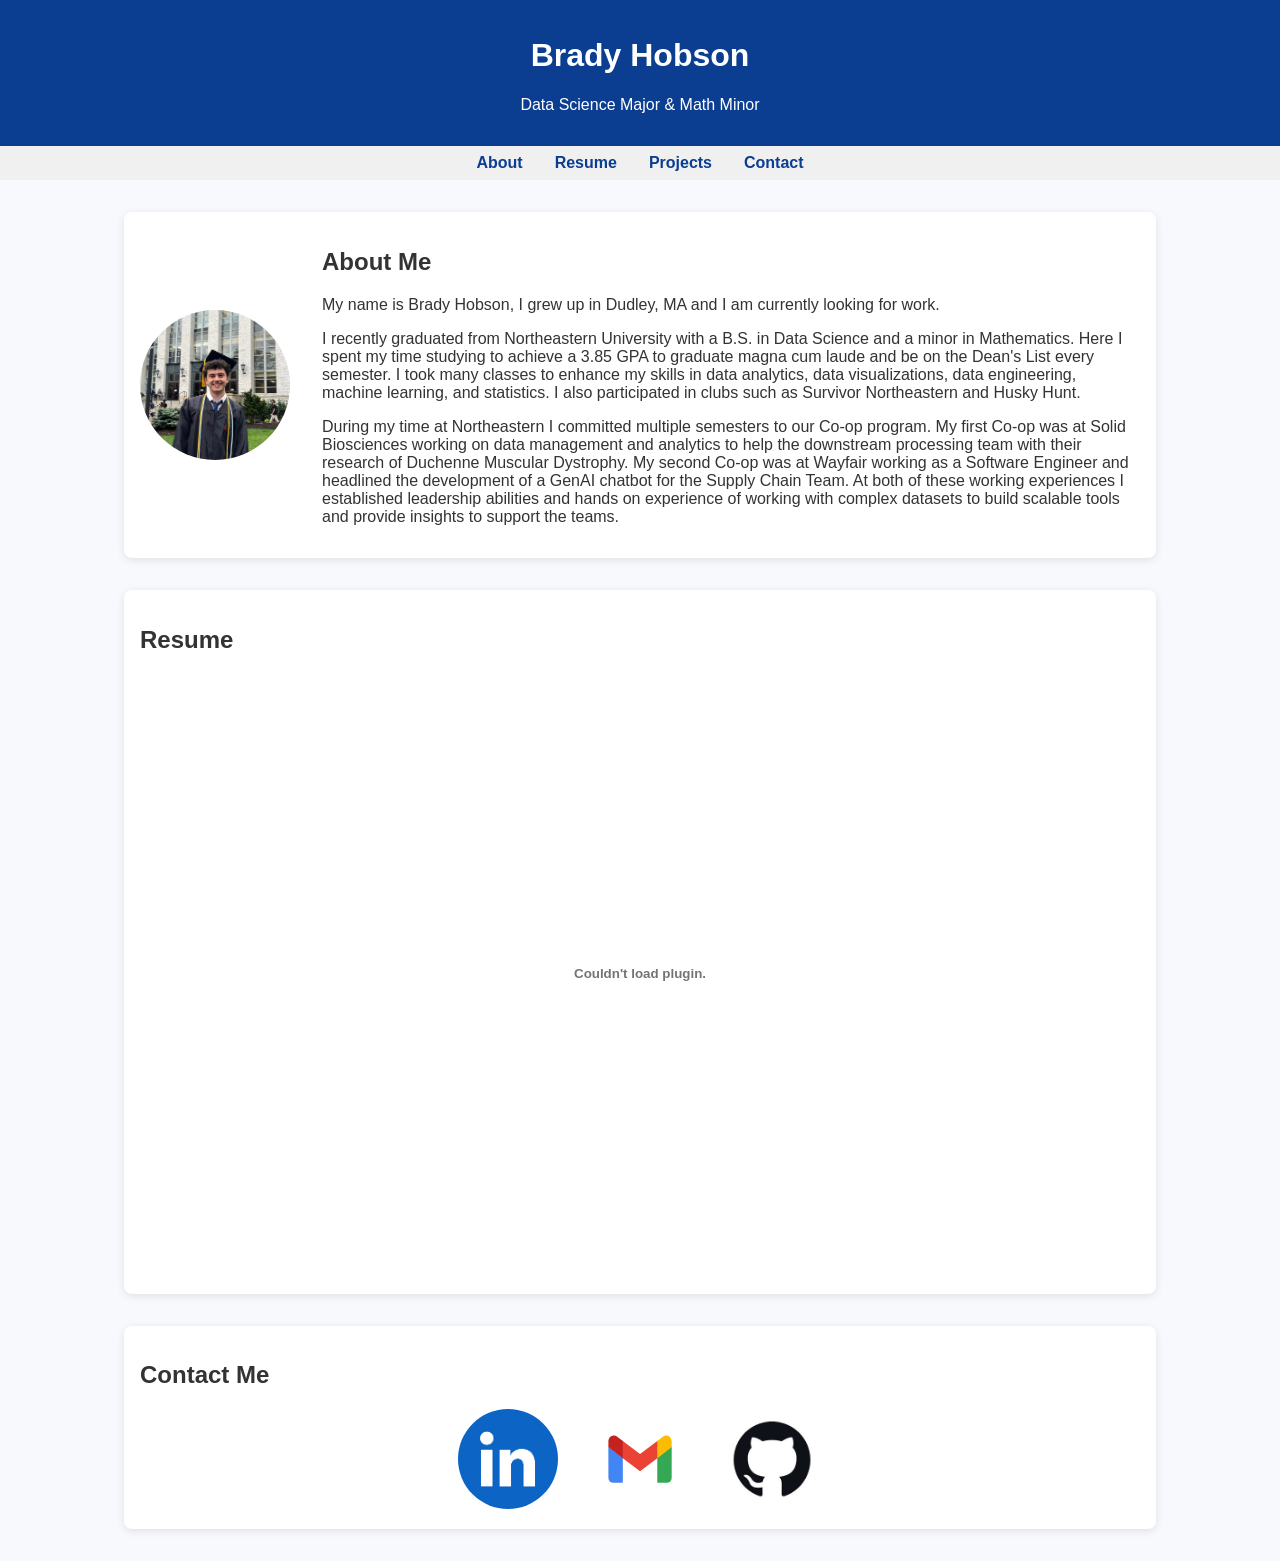
<file: index.html>
<!DOCTYPE html>
<html>
  <head>
    <meta charset="UTF-8">
    <meta name="viewport" content="width=device-width, initial-scale=1.0">
    <title>The web site of brady-hobson</title>
    <!-- Style Sheet -->
    <link href="/style.css" rel="stylesheet" type="text/css" media="all">
  </head>
  <body>
    
    
    <header>
      <h1 >Brady Hobson</h1>
      <p>Data Science Major & Math Minor</p>
    </header>
    
    <nav>
      <a href="#about">About</a>
      <a href="#resume">Resume</a>
      <a href='projects.html'>Projects</a>
      <a href="#contact">Contact</a>
    </nav>

    <div class="container" id="about">
      <div class="profile">
        <img src="brady_grad.png" alt="Your Photo" />
        <div class="bio">
          <h2>About Me</h2>
          <p>
            My name is Brady Hobson, I grew up in Dudley, MA and I am currently looking for work. 
          </p>
          <p>
            I recently graduated from Northeastern University with a B.S. in Data Science and a minor in Mathematics. Here I spent my time studying to achieve a 3.85 GPA to graduate magna cum laude and be on the Dean's List every semester. I took many classes to enhance my skills in data analytics, data visualizations, data engineering, machine learning, and statistics. I also participated in clubs such as Survivor Northeastern and Husky Hunt. 
          </p>
          <p>
            During my time at Northeastern I committed multiple semesters to our Co-op program. My first Co-op was at Solid Biosciences working on data management and analytics to help the downstream processing team with their research of Duchenne Muscular Dystrophy. My second Co-op was at Wayfair working as a Software Engineer and headlined the development of a GenAI chatbot for the Supply Chain Team. At both of these working experiences I established leadership abilities and hands on experience of working with complex datasets to build scalable tools and provide insights to support the teams.
          </p>
      
        </div>
      </div>
    </div>
  
    <div class="container" id="resume">
      <h2>Resume</h2>
      <embed src="resume.pdf" type="application/pdf" width="100%" height="600px" />
    </div>
  
    <div class="container" id="contact">
      <h2>Contact Me</h2>
      <div class="contact-icons">
        <a href="https://www.linkedin.com/in/brady-hobson/">
         <img src="linkedin.png" class="contact_imgs"/>
        </a>
        <a href="mailto:bradyhobson250@gmail.com">
         <img src="gmail.svg" class="contact_imgs"/>
        </a>
        <a href="https://github.com/BradyHobson">
         <img src="github.jpeg" class="contact_imgs"/>
        </a>
      </div>
    </div>

  </body>
</html>
</file>
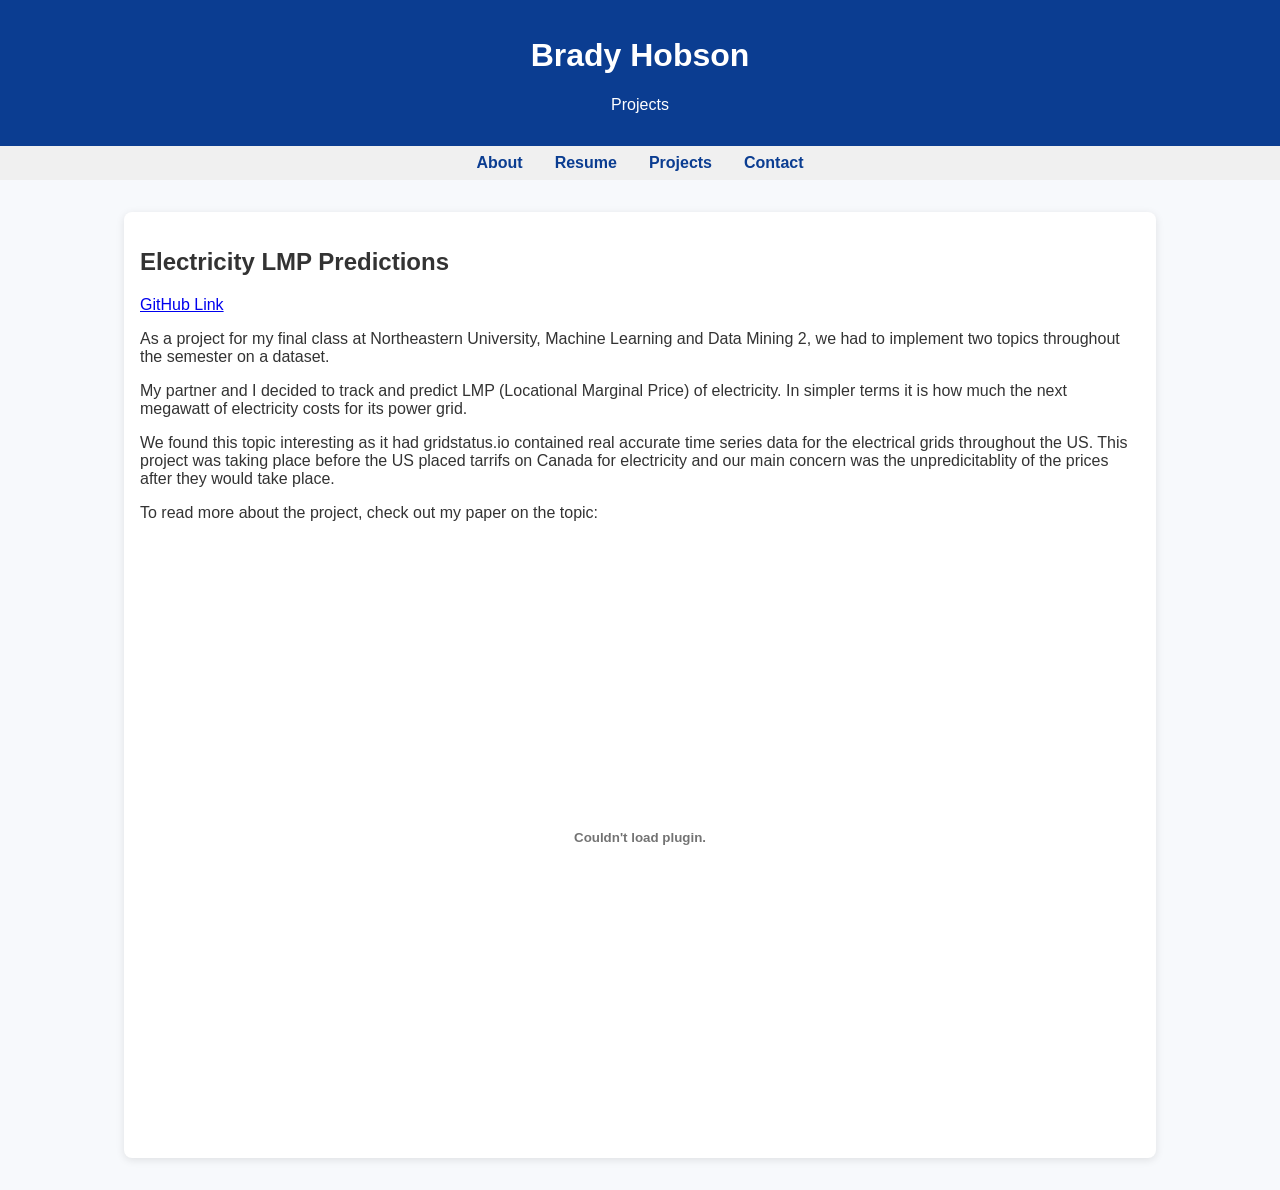
<file: projects.html>
<!DOCTYPE html>
<html>
  <head>
    <meta charset="UTF-8">
    <meta name="viewport" content="width=device-width, initial-scale=1.0">
    <title>The web site of brady-hobson</title>
    <link href="/style.css" rel="stylesheet" type="text/css" media="all">
  </head>
  <body>
    <header>
      <h1 >Brady Hobson</h1>
      <p>Projects</p>
    </header>
    
    <nav>
      <a href="index.html#about">About</a>
      <a href="index.html#resume">Resume</a>
      <a href='projects.html'>Projects</a>
      <a href="index.html#contact">Contact</a>
    </nav>
    
    <div class="container" id="LMP">
      <h2>Electricity LMP Predictions</h2>
      <a href="https://github.com/BradyHobson/ML2-Project">GitHub Link</a>
      <p>As a project for my final class at Northeastern University, Machine Learning and Data Mining 2, we had to implement two topics throughout the semester on a dataset.</p>
      <p>My partner and I decided to track and predict LMP (Locational Marginal Price) of electricity. In simpler terms it is how much the next megawatt of electricity costs for its power grid.</p>
      <p>We found this topic interesting as it had gridstatus.io contained real accurate time series data for the electrical grids throughout the US. This project was taking place before the US placed tarrifs on Canada for electricity and our main concern was the unpredicitablity of the prices after they would take place.</p>
      <p>To read more about the project, check out my paper on the topic:</p>
      <embed src="ML2-ProjectPaper.pdf" type="application/pdf" width="100%" height="600px" />
    </div>
    
  </body>
</html>
</file>
<file: style.css>
body {
    font-family: Arial, sans-serif;
    margin: 0;
    padding: 0;
    background-color: #f7f9fc;
    color: #333;
  }
  
  
  header {
    background-color: #0b3d91;
    color: white;
    padding: 1rem 2rem;
    text-align: center;
  }
  
  
  nav {
    background-color: #f0f0f0;
    display: flex;
    justify-content: center;
    padding: 0.5rem;
  }
  
  nav a {
    margin: 0 1rem;
    text-decoration: none;
    color: #0b3d91;
    font-weight: bold;
  }
  
  nav a:hover {
    text-decoration: underline;
  }
  
  /* Container */
  .container {
    max-width: 1000px;
    margin: 2rem auto;
    padding: 1rem;
    background-color: white;
    border-radius: 8px;
    box-shadow: 0 2px 8px rgba(0, 0, 0, 0.1);
  }
  
  /* Profile Section */
  .profile {
    display: flex;
    flex-direction: row;
    align-items: center;
    gap: 2rem;
  }
  
  .profile img {
    border-radius: 50%;
    width: 150px;
    height: 150px;
    object-fit: cover;
  }
  
  /* Bio Text */
  .bio {
    flex: 1;
  }
  
  /* Resume Link */
  .resume {
    margin-top: 1rem;
  }
  
  .resume a {
    color: #0b3d91;
    font-weight: bold;
    text-decoration: none;
  }
  
  .resume a:hover {
    text-decoration: underline;
  }
  
  .contact_imgs {
    width: 100px;
    height: 100px;
    object-fit: cover;
    border-radius: 50%;
    transition: box-shadow 0.3s ease;
  }
  
  .contact_imgs:hover {
    box-shadow: 0 0 4px 2px rgba(0, 140, 186, 0.5);
    cursor: pointer;
  }
  
  /* Footer */
  footer {
    text-align: center;
    padding: 1rem;
    margin-top: 2rem;
    background-color: #eee;
  }
  
  .contact-icons {
    display: flex;
    justify-content: center;      
    gap: 2rem;        
    flex-wrap: wrap;        
    margin-top: 1rem;
  }
</file>
